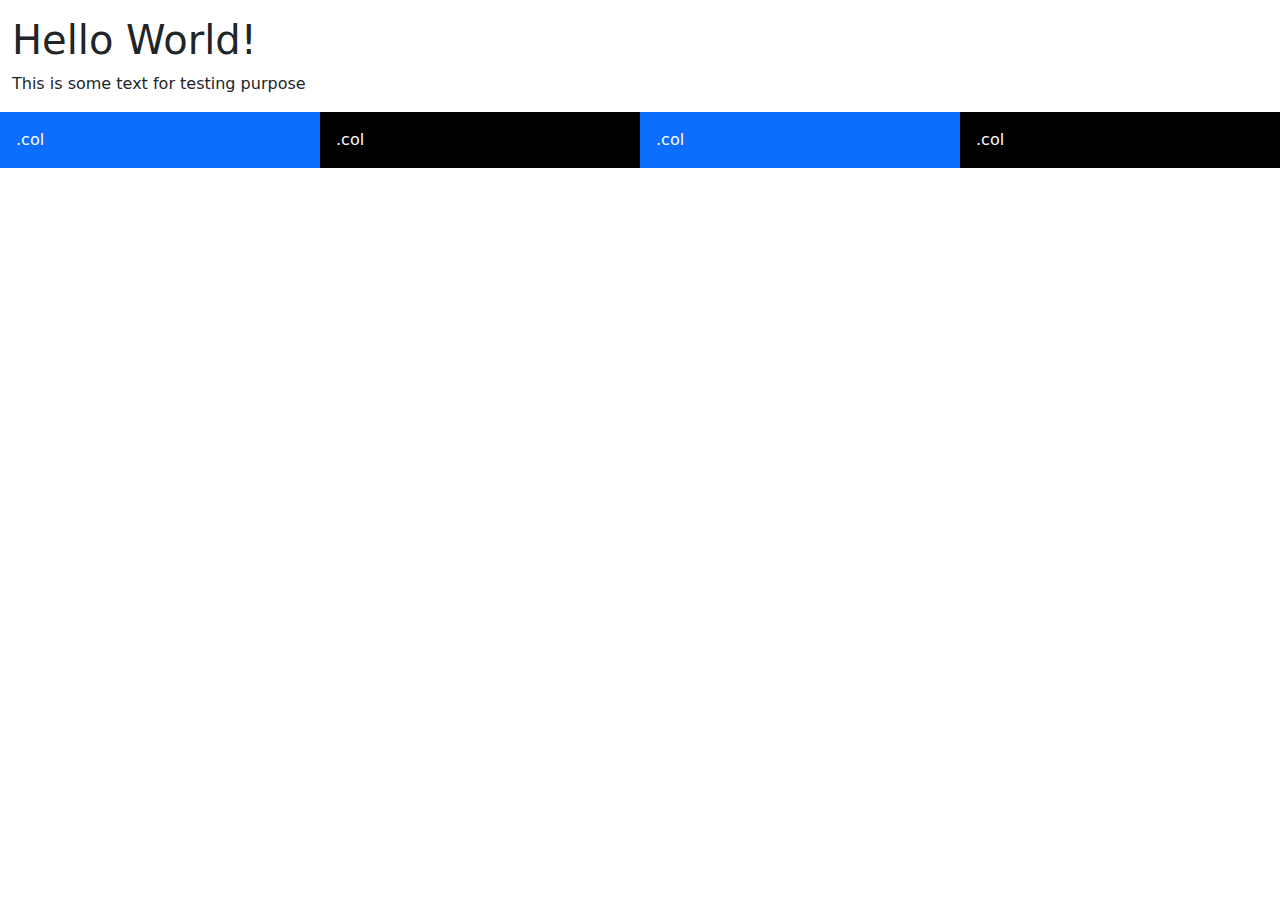
<file: page made/bootstrap/index.html>
<!DOCTYPE html>
<html lang="en">

<head>
    <meta charset="UTF-8">
    <meta http-equiv="X-UA-Compatible" content="IE=edge">
    <meta name="viewport" content="width=device-width, initial-scale=1.0">
    <title>Document</title>
    <link rel="stylesheet" href="https://cdn.jsdelivr.net/npm/bootstrap@5.2.0-beta1/dist/css/bootstrap.min.css
    ">
    <script src="https://cdn.jsdelivr.net/npm/bootstrap@5.2.0-beta1/dist/js/bootstrap.bundle.min.js"></script>
</head>

<body>
    <div class="container-fluid mt-3">
        <h1>Hello World!</h1>
        <p>This is some text for testing purpose</p>
        <div class="row">
            <div class="col-sm-3 p-3 bg-primary text-white">.col</div>
            <div class="col-sm-3 p-3 bg-black text-white">.col</div>
            <div class="col-sm-3 p-3 bg-primary text-white">.col</div>
            <div class="col-sm-3 p-3 bg-black text-white">.col</div>
        </div>
    </div>

</body>

</html>
</file>
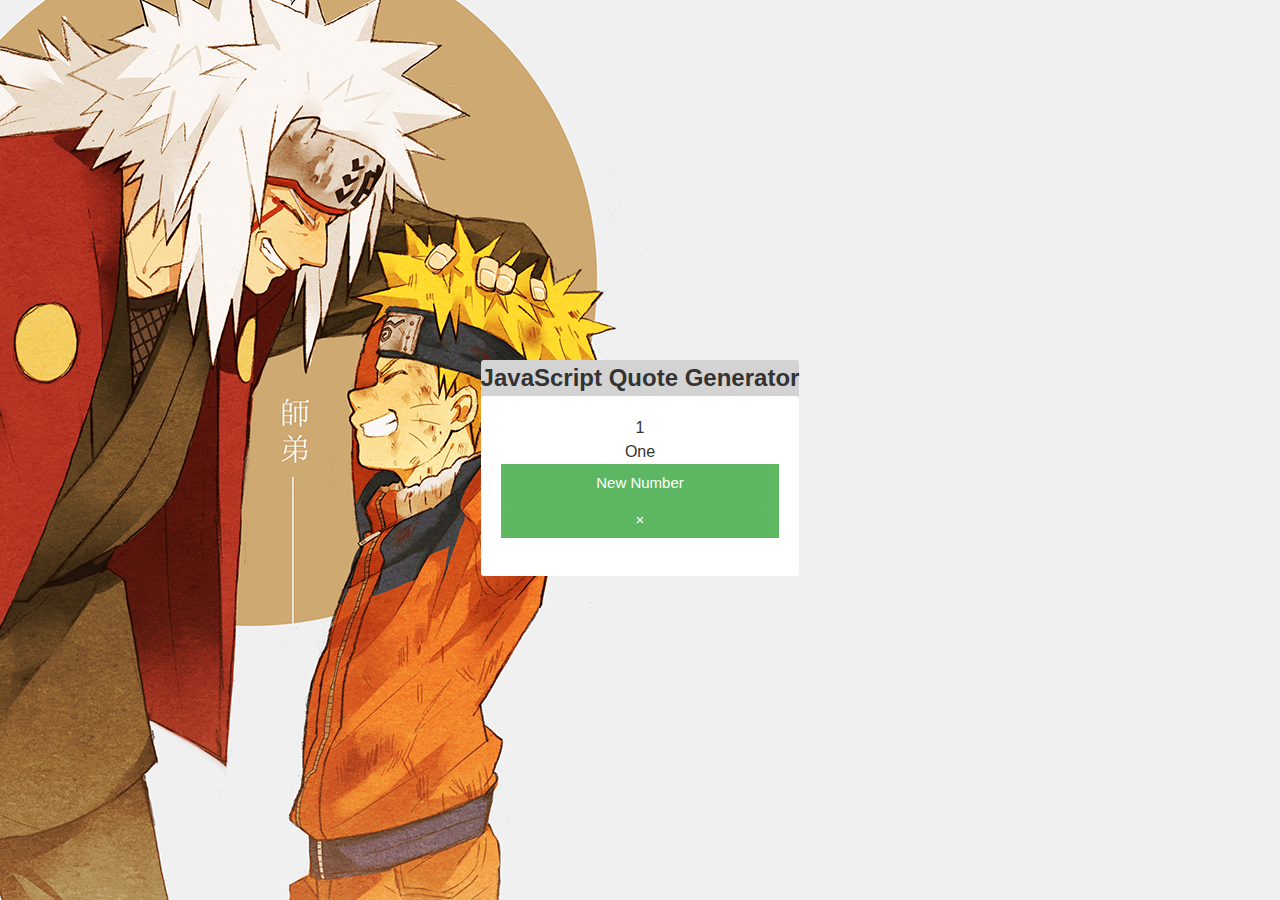
<file: Web/Learn/index.html>
<!DOCTYPE html>
<html lang="en">
<head>
    <meta charset="UTF-8">
    <meta http-equiv="X-UA-Compatible" content="IE=edge">
    <meta name="viewport" content="width=device-width, initial-scale=1.0">
    <title>Home</title>
    <link rel="stylesheet" href="style.css">
</head>
<body>
    <!-- <div>
        <ul class = 'app hidecontent'>
            <h1 id="title">Movies</h1>
            <li class="list">Avengers</li>
            <li class="list">Ant Man</li>
            <li>Alita</li>
            <li>AOT</li>
        </ul>
        <button class='btn'>Show</button>
        <ul id="start">
            <li id="1">Movies</li>
            <li id="2">Avengers</li>
            <li id="2">Ant Man</li>
            <li id="3">Alita</li>
            <li id="5">AOT</li>
        </ul>
    </div>
    <div>
        <input type="text" id="lat" placeholder="latitude">
        <input type="text" id="long" placeholder="longitude">
        <span id="location"></span>
        <button class="loc" onclick="test()">Get details</button>
    </div> -->
    <div class="container">
        <div>
            <h2 class="header">JavaScript Quote Generator</h2>
        </div>
        <div class="main-content">
            <div class="text-area">
                <span class="number">1</span>
            </div>
            <div class="words">One</div>
            <div class="button">
                <button class="btn">New Number</button>
                <button class="close">&times;</button>
            </div>
        </div>    
    </div>
    <script src="app.js"></script>
</body>
</html>
</file>
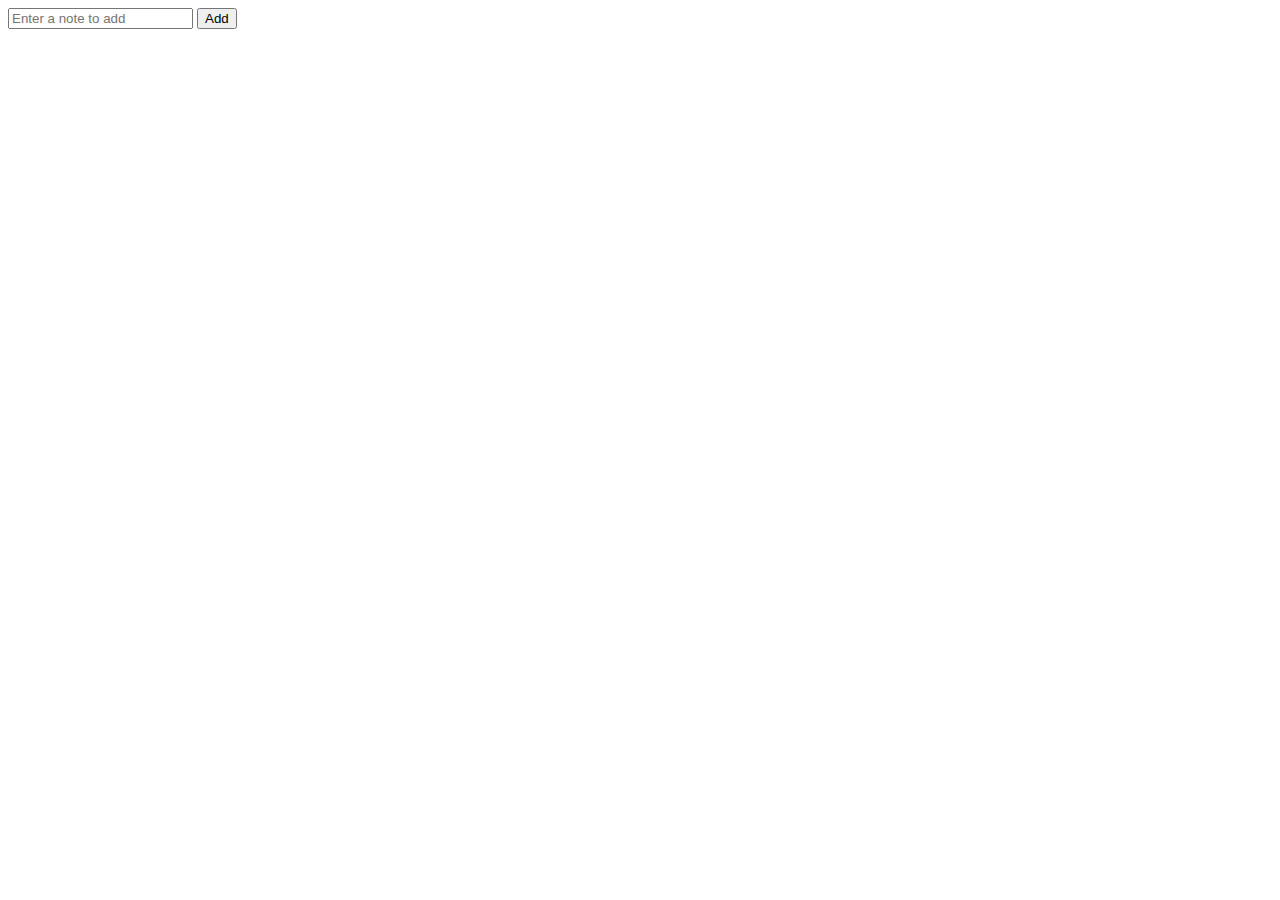
<file: Web/Learn/project 1/index.html>
<!DOCTYPE html>
<html lang="en">
<head>
    <meta charset="UTF-8">
    <meta http-equiv="X-UA-Compatible" content="IE=edge">
    <meta name="viewport" content="width=device-width, initial-scale=1.0">
    <title>Document</title>
    <style>
        .completed {
            text-decoration: line-through;
        }
    </style>
</head>
<body>
    <div class="container">
        <div class="input">
            <input type="text" id="input" placeholder="Enter a note to add">
            <button id="add">Add</button>
        </div>
        <div class="notes" id="notes"></div>
    </div>
    <script src="function.js"></script>
</body>
</html>
</file>
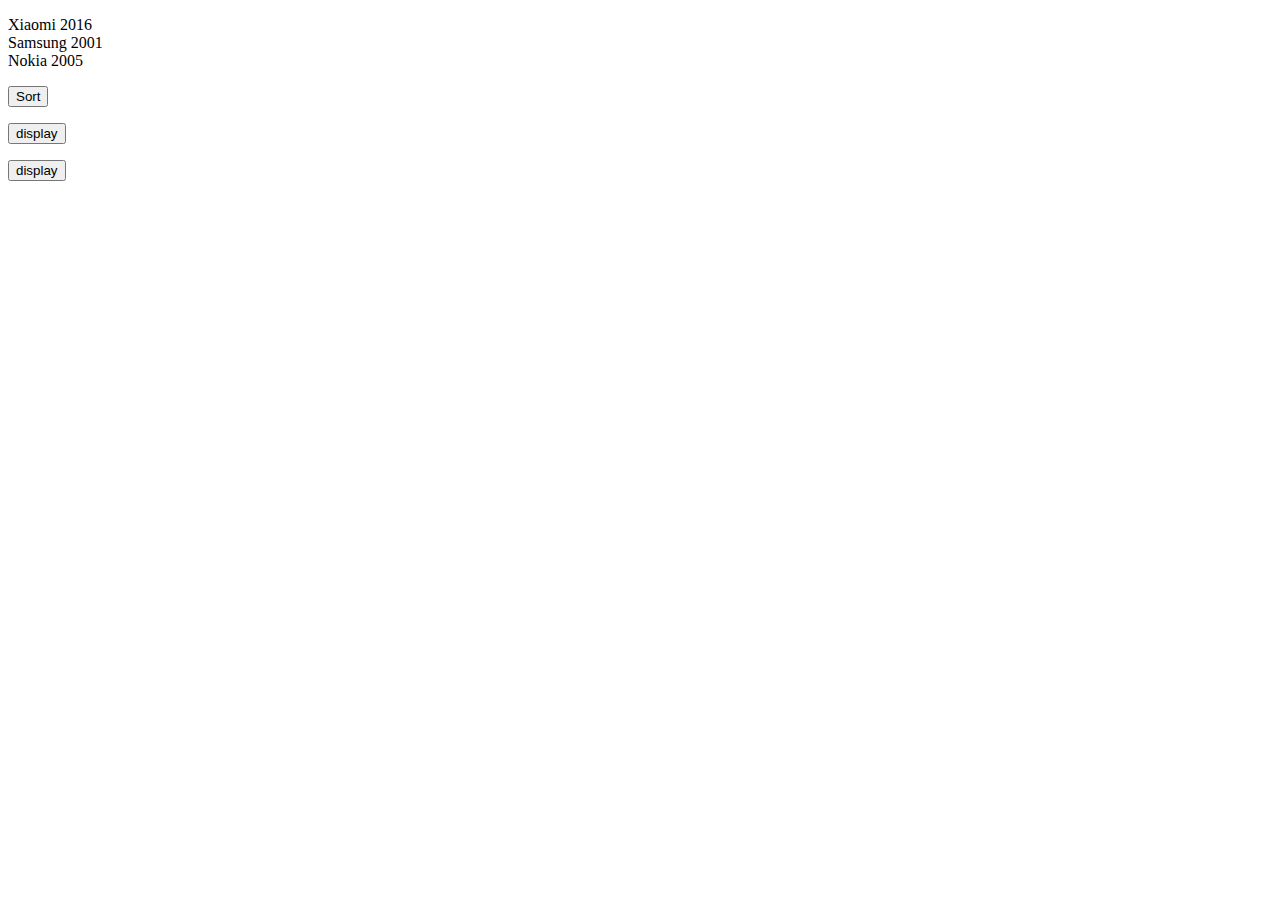
<file: page made/javascript.html>
<!DOCTYPE html>
<html>
<head>
	<title>javascript</title>
</head>
<body>
	<!-- <p>Click the button to see line-breaks in a confirm box</p>
	<p id="test"></p>
	<p id="test2"></p>
	<button onclick="clickme2()">Click</button>
	<button onclick="document.getElementById('test2').innerHTML= Date();">Click</button>
	<p id="replace">Are you a nerd?</p>
	<button onclick="replace()">replace</button>
	<p id="str">Are you a nerd?, I do hope you're not a nerd!</p>
	<button onclick="str()">try</button>
	<p id="test3"></p>
	<p id="test4"></p>
	<p id="test5"></p>
	<p id="test6"></p>
	<p id="test7"></p>
	<p id="test8"></p>
	<button onclick="gen_rand()">Generate</button>
	<p id="test9"></p>
	<button onclick="find()">Generate</button> -->
	<p id="test10"></p>
	<button onclick="sorting()">Sort</button>
	<p id="test11"></p>
	<button onclick="disp()">display</button>
	<p id="test12"></p>
	<button onclick="mape()">display</button>
	<script src="test.js"></script>
</body>
</body>
</html>
</file>
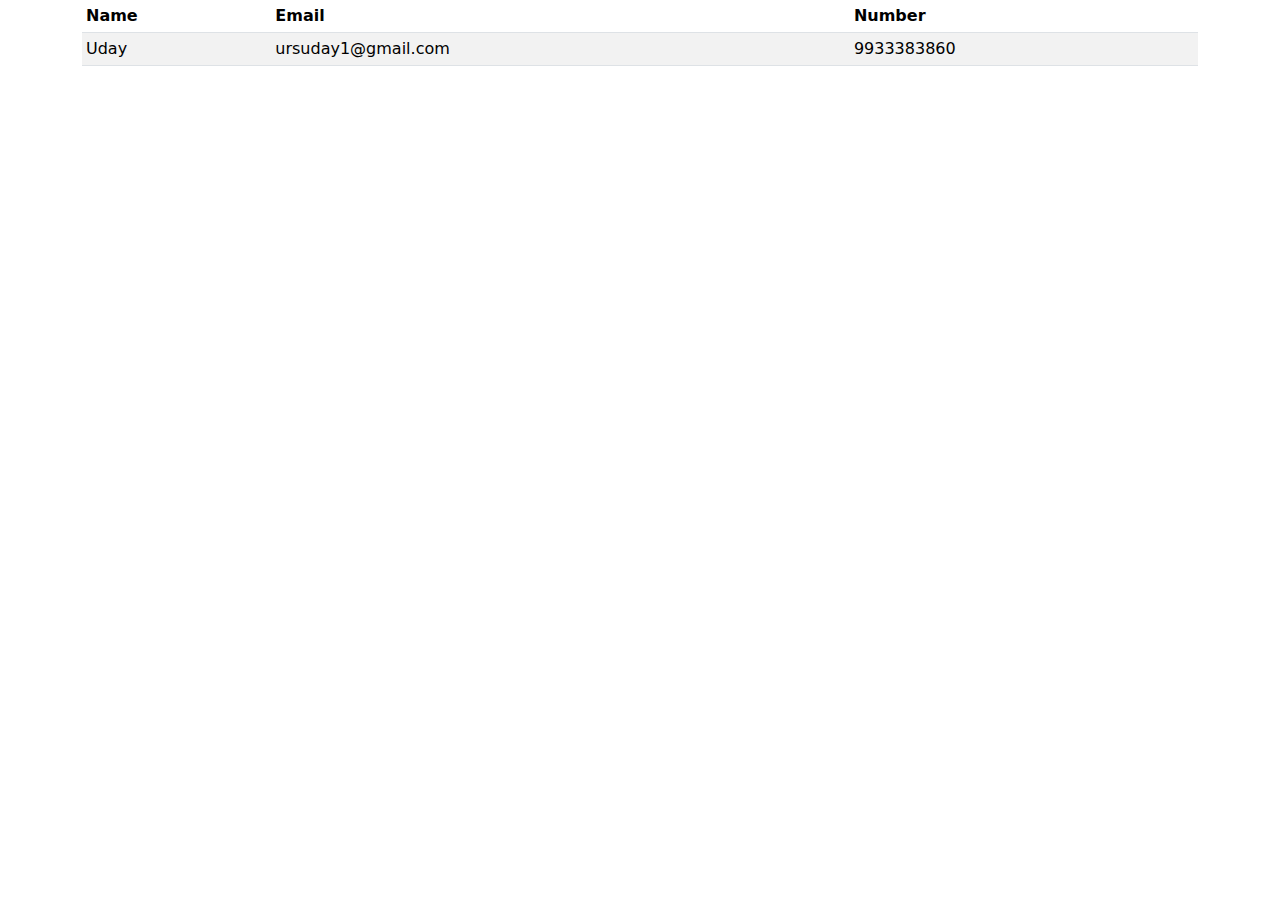
<file: Web/Bootstrap.html>
<!DOCTYPE html>
<html lang="en">

<head>
    <meta charset="UTF-8">
    <meta http-equiv="X-UA-Compatible" content="IE=edge">
    <meta name="viewport" content="width=device-width, initial-scale=1.0">
    <link href="https://cdn.jsdelivr.net/npm/bootstrap@5.1.3/dist/css/bootstrap.min.css" rel="stylesheet">
    <script src="https://cdn.jsdelivr.net/npm/bootstrap@5.1.3/dist/js/bootstrap.bundle.min.js"></script>
    <title>Bootstrap</title>
</head>

<body>
    <!-- <div class="container-md p-5 my-5 border">
        <div class="row">
            <div class="col-md-6 border p-5"><h1>My First Bootstrap Page</h1></div>
            <div class="col-md-6 border p-5"><h1>This container has a border and some extra padding and margins.</h1></div>
        </div>
    </div>
    <div class="container-md p-5 my-5 border bg-dark text-white">
        <h1>My First Bootstrap Page</h1>
        <p>This container has a dark background color and a white text, and some extra padding and margins.</p>
    </div>
    <div class="container-md p-5 my-5 border bg-primary text-white">
        <h1>My First Bootstrap Page</h1>
        <p>This container has a blue background color and a white text, and some extra padding and margins.</p>
    </div> -->
    <!-- <div class="container-sm">
        <div class="row">
        0<div class="col-md-4 col-sm-6 border text-white-50 bg-success p-5 my-5">Col 1</div>
            <div class="col-md-4 col-sm-6 border text-white bg-success p-5 my-5">Col 2</div>
            <div class="col-md-4 col-sm-6 border text-white bg-success p-5 my-5">Col 3</div>
        </div>
    </div> -->
    <div class="container table-responsive-sm">
        <table class="table table-sm table-hover table-striped">
            <thead>
                <tr>
                    <th>Name</th>
                    <th>Email</th>
                    <th>Number</th>
                </tr>
            </thead>
            <tbody>
                <tr>
                    <td>Uday</td>
                    <td>ursuday1@gmail.com</td>
                    <td>9933383860</td>
                </tr>
            </tbody>
        </table>
        
    </div>
</body>

</html>
</file>
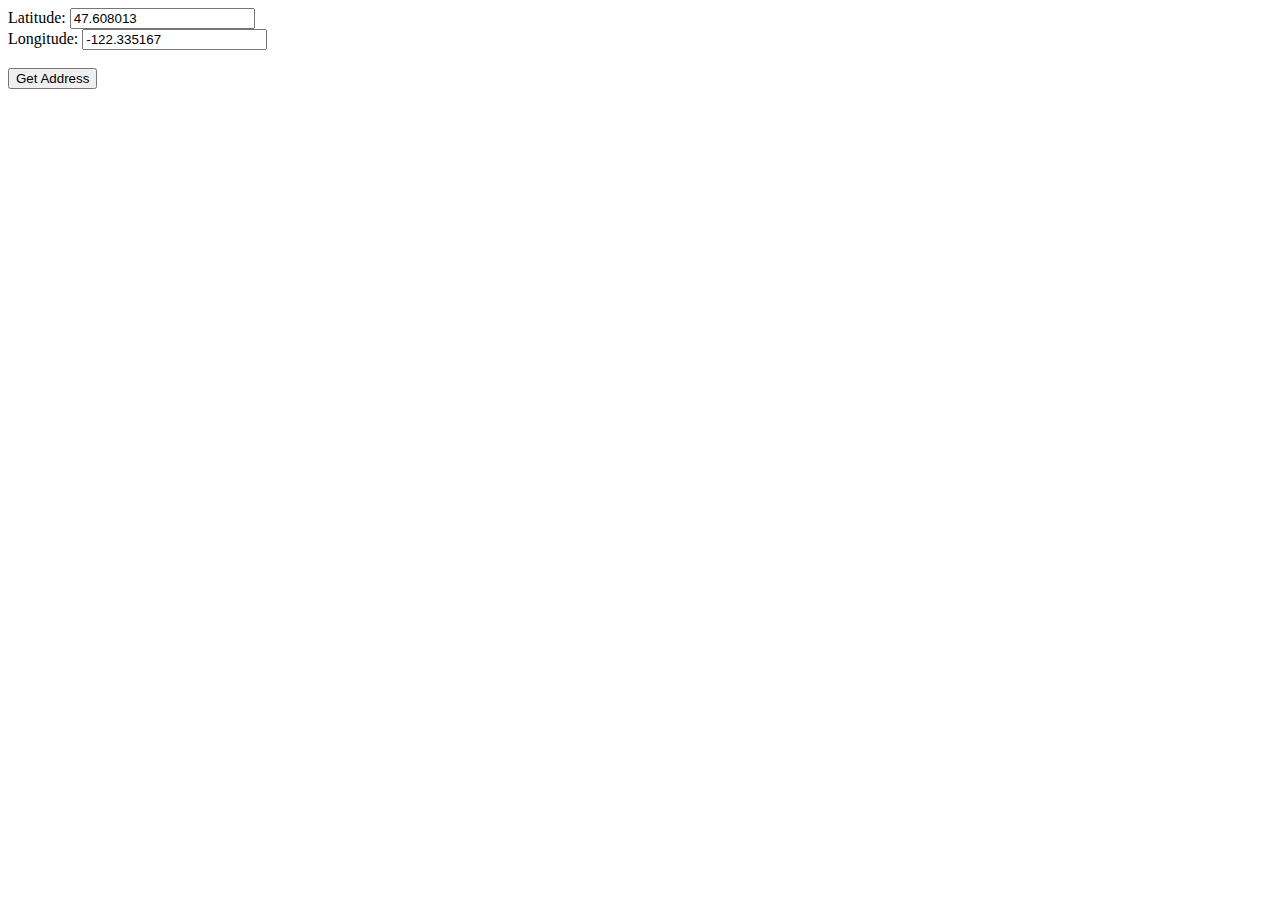
<file: Web/Learn/test_open.html>
<!DOCTYPE html>
<html>
  <head>
    <title>Get Address from Coordinates</title>
    <script>
      function getAddress() {
        var lat = document.getElementById("latitude").value;
        var lng = document.getElementById("longitude").value;
        var xhr = new XMLHttpRequest();
        xhr.open("GET", "https://nominatim.openstreetmap.org/reverse?format=json&lat=" + lat + "&lon=" + lng, true);
        xhr.onreadystatechange = function() {
          if (xhr.readyState === 4 && xhr.status === 200) {
            var data = JSON.parse(xhr.responseText);
            document.getElementById("address").innerHTML = data.display_name;
          }
        };
        xhr.send();
      }
    </script>
  </head>
  <body>
    <label>Latitude:</label>
    <input type="text" id="latitude" value="47.608013">
    <br>
    <label>Longitude:</label>
    <input type="text" id="longitude" value="-122.335167">
    <br><br>
    <button onclick="getAddress()">Get Address</button>
    <br><br>
    <div id="address"></div>
  </body>
</html>
</file>
<file: Web/Learn/style.css>
/* .list {
    margin: 0;
    padding: 0;
    color: rgb(25, 165, 170);
}

#title {
    font-size: 1.5em;
    font-weight: bold;
    margin: 0;
    padding: 0;
    color: brown;
}

.hidecontent{
    display: none;
}
.hidecontent.content{
    display: block;
} */

* {
    box-sizing: border-box;
    margin: 0;
    padding: 0;
}

body{
    display: flex;
    background: url("726922.png") no-repeat center center;
    font-family: 'Roboto', sans-serif;
    font-size: 16px;
    line-height: 1.5;
    color: #333;
    margin: 0;
    padding: 0;
    align-items: center;
    justify-content: center;
    height: 100vh;
    text-align: center;
}

.container {
    background-color: lightgrey;
    border-radius: 3px;
    height: 20%;
}

.main-content {
    background-color: white;
    padding: 20px;
    border-radius: 3px;
    width: 100%;
    height: 100%;
    margin: 0 auto;
}

button {
    background-color: #4CAF50;
    color: white;
    padding: 10px;
    font-size: 15px;
    border: none;
    cursor: pointer;
    width: 100%;
    opacity: 0.9;
}

button:hover {
    opacity: 1;
}

button:active {
    background-color: #3e8e41;
    box-shadow: 0 5px #666;
    transform: translateY(4px);
}
</file>
